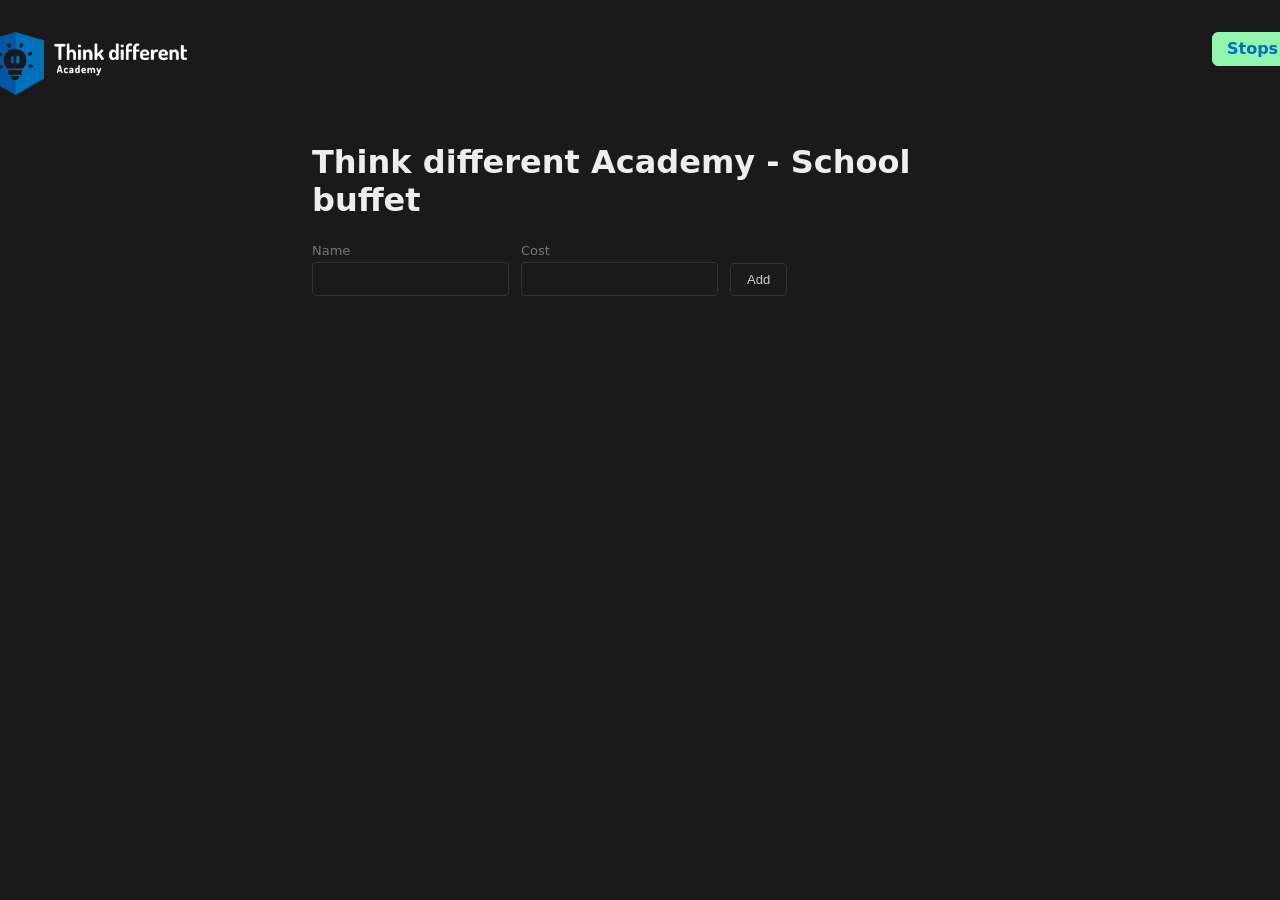
<file: frontend/index.html>
<!DOCTYPE html>
<html lang="en">
  <head>
    <meta charset="UTF-8" />
    <meta name="viewport" content="width=device-width, initial-scale=1.0" />
    <link rel="stylesheet" href="src/index.css" />
    <link rel="icon" href="src/images/Think-different-Academy_LOGO_erb.png">
    <title>Think different Academy | MoP</title>
  </head>
  <body>
    <div class="hlavicka">
      <img src="src/images/Think-different-Academy_LOGO_oficialni_1_dark-mode.png" id="logo" class="logo">
      <a class="stops" href="stops.html">Stops</a>
    </div>
      <h1 id="headerText">Think different Academy - School buffet</h1>

    <form id="product-form">
      <label>
        Name
        <input id="input-name" name="name" required />
      </label>
      <label>
        Cost
        <input id="input-cost" name="cost" type="number" required />
      </label>
      <button id="btn-submit" type="submit">Add</button>
      <button id="btn-cancel" type="button" style="display:none">Zrušit</button>
    </form>

    <div id="product-list"></div>

    <script src="src/api.js"></script>
    <script src="src/ProductTable.js"></script>
    <script src="src/ProductForm.js"></script>
    <script src="src/App.js"></script>
  </body>
</html>
</file>
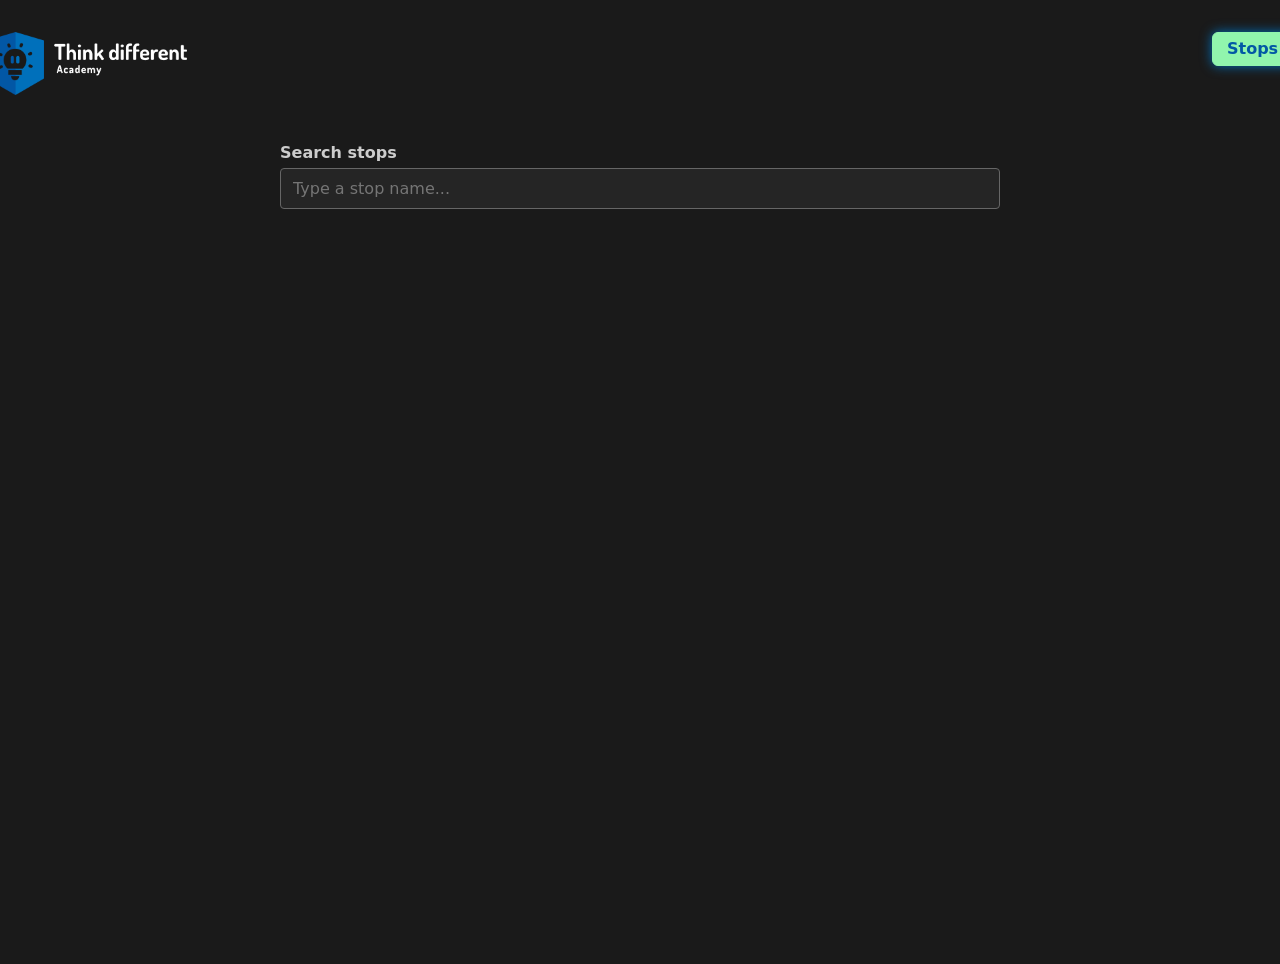
<file: frontend/stops.html>
<!DOCTYPE html>
<html lang="en">
<head>
    <meta charset="UTF-8">
    <title>Stops | Think different Academy MoP</title>
    <link rel="icon" href="src/images/Think-different-Academy_LOGO_erb.png">
    <link rel="stylesheet" href="src/stops.css">
    <meta name="viewport" content="width=device-width, initial-scale=1.0">
</head>
<body>
    <div class="hlavicka">
      <a href="index.html">
        <img src="src/images/Think-different-Academy_LOGO_oficialni_1_dark-mode.png" id="logo" class="logo" alt="Think Different Academy">
      </a>
      <a class="stops" href="stops.html">Stops</a>
    </div>
    <div id="stop-details"></div>
    <section id="stops-list-view">
      <label class="search-label" for="stop-search">Search stops</label>
      <input id="stop-search" type="search" placeholder="Type a stop name..." autocomplete="off">
      <div id="stop-list"></div>
    </section>

    <script src="src/api.js"></script>
    <script src="src/stopsMap.js"></script>
</body>
</html>
</file>
<file: frontend/src/index.css>
@font-face {
  font-family: 'Dosis';
  src: url('./fonts/Dosis-SemiBold.ttf') format('truetype');
  font-weight: 600;
  font-style: normal;
}

* {
  margin: 0;
  padding: 0;
  box-sizing: border-box;
}

body {
  font-family: system-ui, -apple-system, sans-serif;
  padding: 32px;
  background: #1a1a1a;
  color: #ccc;
  min-height: 100vh;
  max-width: 720px;
  margin: 0 auto;
}

h1 {
  margin-bottom: 24px;
  color: #eee;
  font-weight: 600;
}

table {
  width: 100%;
  border-collapse: collapse;
  margin-bottom: 24px;
}

th, td {
  padding: 10px 16px;
  text-align: left;
  border-bottom: 1px solid #222;
}

th {
  color: #888;
  font-weight: 500;
  font-size: 12px;
  text-transform: uppercase;
  letter-spacing: 0.5px;
}

tr:hover {
  background: #191919;
}

form {
  display: flex;
  gap: 12px;
  margin-bottom: 24px;
  align-items: flex-end;
}

label {
  display: flex;
  flex-direction: column;
  gap: 4px;
  font-size: 13px;
  color: #777;
}

input {
  padding: 8px 10px;
  border: 1px solid #333;
  border-radius: 4px;
  background: #1a1a1a;
  color: #ccc;
  font-size: 14px;
}
input:focus {
  outline: none;
  border-color: #555;
}
button {
  padding: 8px 16px;
  border: 1px solid #333;
  border-radius: 4px;
  background: #1a1a1a;
  color: #ccc;
  cursor: pointer;
  font-size: 13px;
}
button:hover {
  background: #252525;
  border-color: #444;
}
.actions {
  display: flex;
  gap: 6px;
}
p {
  color: #555;
  font-size: 14px;
}
.datawork {
  display: block;
  margin-top: 24px;
  padding-top: 16px;
  border-top: 1px solid #222;
  color: white;
  font-size: 14px;
  text-align: center;
}
.hlavicka {
  display: flex;
  justify-content: space-between;
  margin-bottom: 24px;
}
.logo {
  display: block;
  margin: 0 auto 24px;
  margin-left: -325px;
  margin-right: 1025px;
  max-width: 200px;
}
.stops {
  display: block;
  margin: 0 auto 53px;
  margin-left: 0px;
  border: 1px solid #91F5AD;
  background-color: #91F5AD;
  padding: 6px 14px !important;
  border-radius: 6px;
  text-decoration: none;
  color: #0070BB;
  font-weight: 600;
}
</file>
<file: frontend/src/stops.css>
@font-face {
  font-family: 'Dosis';
  src: url('./fonts/Dosis-SemiBold.ttf') format('truetype');
  font-weight: 600;
  font-style: normal;
}
body {
  font-family: system-ui, -apple-system, sans-serif;
  padding: 32px;
  background: #1a1a1a;
  color: #ccc;
  min-height: 100vh;
  max-width: 720px;
  margin: 0 auto;
}
.hlavicka {
  display: flex;
  justify-content: space-between;
  margin-bottom: 24px;
}
.logo {
  display: block;
  margin: 0 auto 24px;
  margin-left: -293px;
  margin-right: 1025px;
  max-width: 200px;
}
.stops {
  display: block;
  margin: 0 auto 53px;
  margin-left: 0px;
  margin-right: 10px;
  border: 1px solid #91F5AD !important;
  background-color: #91F5AD !important;
  padding: 6px 14px !important;
  border-radius: 6px;
  text-decoration: none;
  color: #0257A5;
  font-weight: 600;
  box-shadow: 0 0px 12px #0070BB;
}

.search-label {
  display: block;
  margin-bottom: 6px;
  font-weight: 600;
}

#stop-search {
  box-sizing: border-box;
  width: 100%;
  margin-bottom: 16px;
  padding: 10px 12px;
  border: 1px solid #666;
  border-radius: 4px;
  background: #252525;
  color: #eee;
  font: inherit;
}

#stop-search:focus {
  outline: 2px solid #91F5AD;
  outline-offset: 2px;
}

#stop-list {
  display: grid;
  grid-template-columns: repeat(5, minmax(0, 1fr));
  gap: 10px;
}

#stop-list img {
  display: block;
  width: 100%;
}

#stop-list a {
  display: block;
}
</file>
